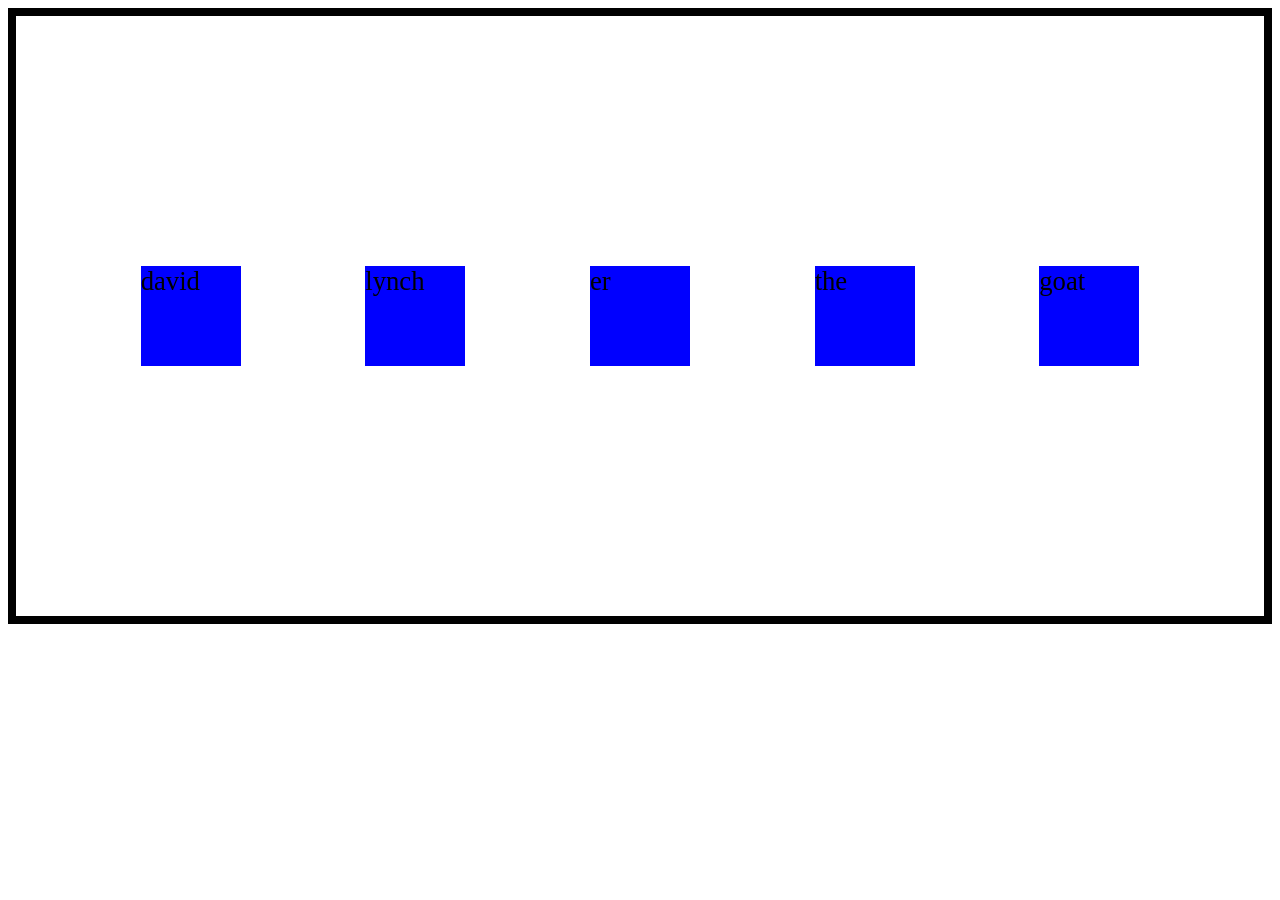
<file: index.html>
<!doctype html>
<html lang="en">
<head>
    <link rel="stylesheet" href="style.css">
</head>
<body>
    <div class="box">david</div>
    <div class="box">lynch</div>
    <div class="box">er</div>
    <div class="box">the</div>
    <div class="box">goat</div>
</body>
</html>
</file>
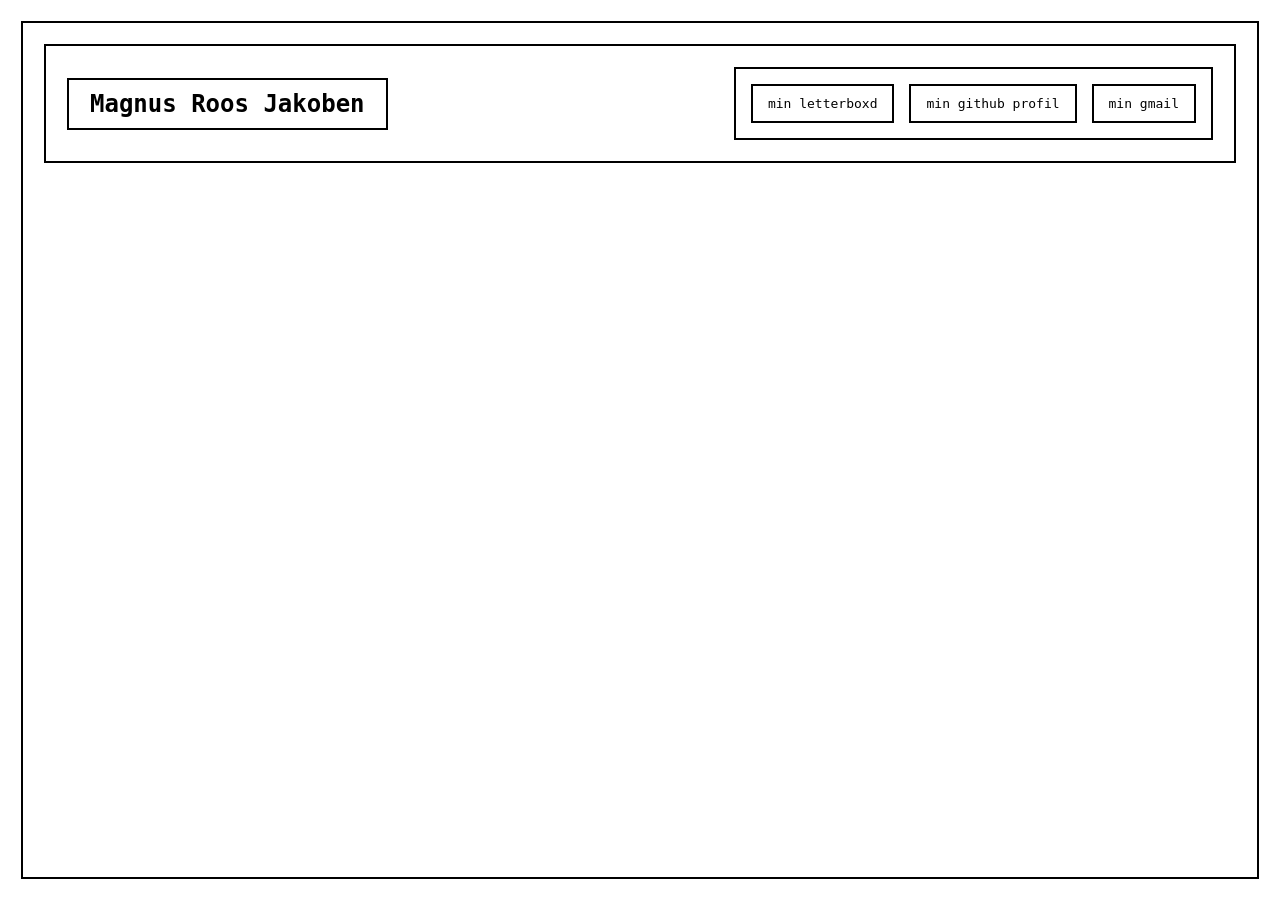
<file: lekse-lag mindlab flex box/index.html>
<body>
<header>
    <h1>Magnus Roos Jakoben</h1>
        <link rel="stylesheet" href="style.css">

    
    <nav>
        <a href="https://letterboxd.com/buddybot10/">min letterboxd</a>
        <a href="https://github.com/magjak10">min github profil</a>
        <a href="magjak10@gvgs.no">min gmail</a>
    </nav>
</header>
</body>
</file>
<file: style.css>
.box{
    height: 100px;
    width: 100px;
    background-color: blue;
    font-size: 20pt;
}

body{
    display: flex;
    justify-content: space-evenly;
    border: 8px solid black;
    min-height: 600px;
    align-items: center;
}
</file>
<file: lekse-lag mindlab flex box/style.css>
/* Setter ramme rundt body for å matche skissen */
body {
    border: 2px solid black;
    padding: 21px;
    margin: 21px;
    font-family: monospace; /* Gir teksten samme stil som på bildet */
}

/* Plasserer overskriften (h1) til venstre og menyen (nav) til høyre */
header {
    border: 2px solid black;
    padding: 21px;
    display: flex;
    justify-content: space-between;
    align-items: center;
}

/* Lager ramme rundt selve overskriften */
h1 {
    border: 2px solid black;
    padding: 10px 21px;
    margin: 0;
    font-size: 1.5rem;
}

/* Plasserer lenkene (a) ved siden av hverandre inni menyen */
nav {
    border: 2px solid black;
    padding: 15px;
    display: flex;
    gap: 15px; /* Gjøre avstand mellom boksene */
}

/* Lager bokser rundt hver enkelt lenke */
nav a {
    border: 2px solid black;
    padding: 10px 15px;
    text-decoration: none; /* Fjerner den vanlige streken under lenker */
    color: black;
}
</file>
